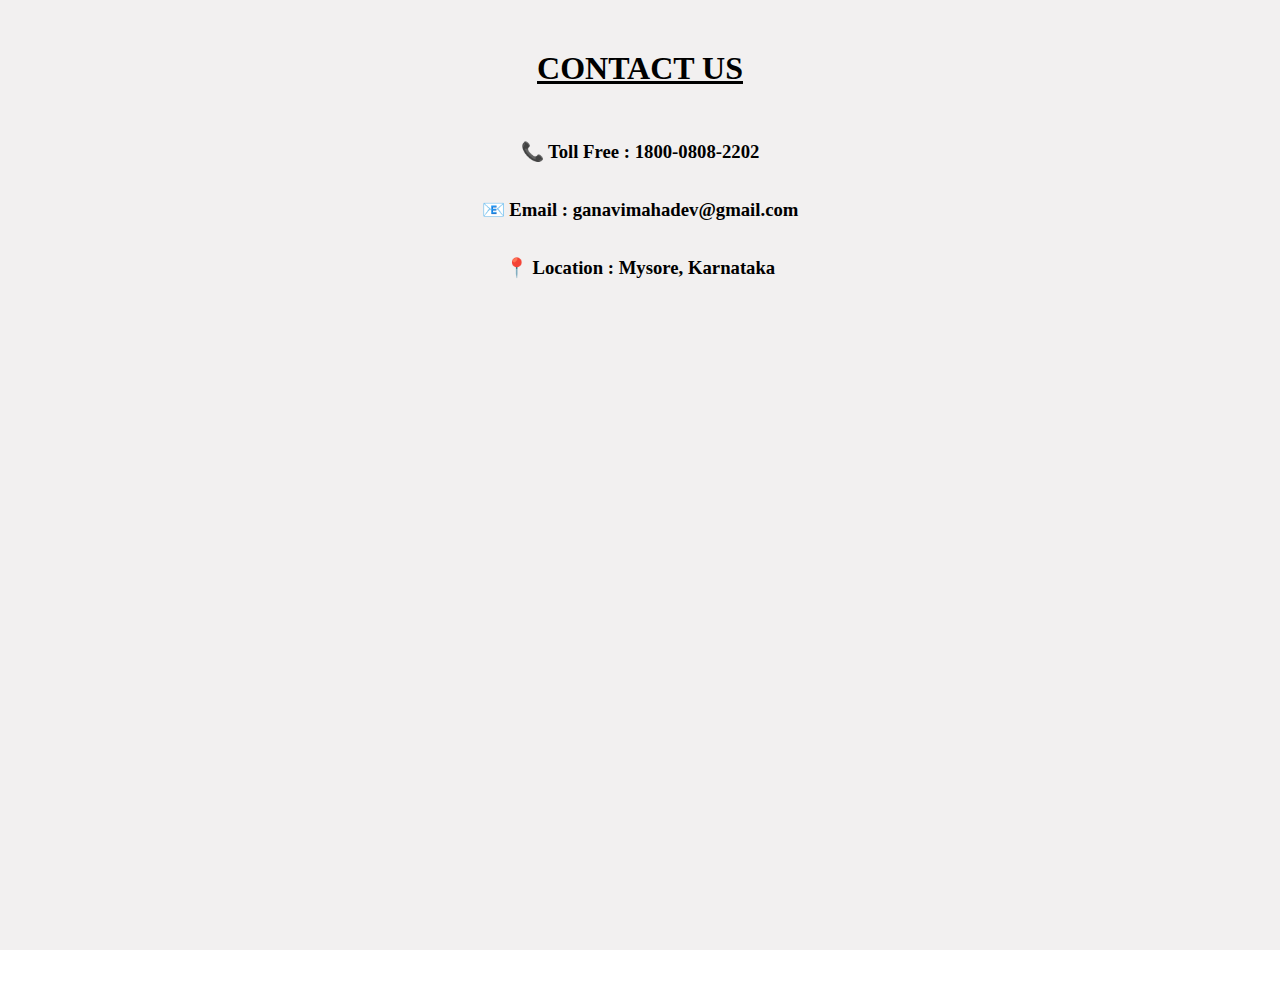
<file: contact.html>
<!DOCTYPE html>
<html lang="en">
<head>
    <meta charset="UTF-8">
    <meta name="viewport" content="width=device-width, initial-scale=1.0">
    <title>Contact</title>
    <link rel="stylesheet" href="style.css">

</head>
<body>
    <div class="final">
    <H1><u> CONTACT US</u></H1>
    <br>
    <br>
    <br>
    <h3>📞 Toll Free : 1800-0808-2202</h3>
    <br>
    <br>
    <h3>📧  Email : ganavimahadev@gmail.com</h3>
    <br>
    <br>
    <h3>📍 Location : Mysore, Karnataka</h3>
    </div>
    <br>
    <br>
</body>
</html>
</file>
<file: style.css>
/* Container holding the image and the text */
.container {
    position: relative;
    text-align: center;
    color: black;
  }
  /* Top left text */
.top-left {
    position: absolute;
    top: 30px;
    left: 16px;
    font-size: x-large;
  }
  
  /* Style the navigation menu */
.navbar {
  width: 100%;
  background-color: #555;
  overflow: auto;
}

/* Navigation links */
.navbar a {
  float: left;
  padding: 20px;
  color: white;
  text-decoration: none;
  font-size: 15px;
  width: 30%; /* Four equal-width links. If you have two links, use 50%, and 33.33% for three links, etc.. */
  text-align: center; /* If you want the text to be centered */
}

/* Add a background color on mouse-over */
.navbar a:hover {
  background-color:#3c181f;
}

/* Style the current/active link */
.navbar a.active {
  background-color: #3c181f;
}

/* Add responsiveness - on screens less than 500px, make the navigation links appear on top of each other, instead of next to each other */
@media screen and (max-width: 500px) {
  .navbar a {
    float: none;
    display: block;
    width: 100%;
    text-align: left; /* If you want the text to be left-aligned on small screens */
  }
}

.top{
  text-align: justify;
}
* {
  margin: 0;
  padding: 0;
}

body {
  width: 100vw;
  height: 50vh;
}

.section {
  width: 100vw;
  height: 100vh;
  font-size: 20px;
  color: white;
  text-align: center;
 
}

.one
{
  background-color:#837649 ;
}

.nav {
  display: block;
  text-align: center;
  display: flex;
  flex-direction: row;
  justify-content: space-around;
  place-items: center;
}

.btn {
  color: white;
  background-color:#555;
  height: 14px;
  width: 90px;
  padding: 2px;
  text-decoration: none;
}
span{
  color: black;
  font-size:x-large;
}
.three{
  background-color:#837649 ;
  display: block;
}
.in{
  text-align: justify;
}
.n{
  text-align: center;
  font-size: xx-large;
  color: black;
  font-family: Papyrus,fantasy; 

}
.class{
  text-align:center;
  font-size: xx-large;
  font-family: Papyrus,fantasy; 

}
.class1{
  font-size: x-large;
}
.con{
  text-align: center;
  font-size: xx-large;
  color: black;
  height: 50px; 
}
 a:hover{
  background-color: #555;
}
.final{
 background-color: rgba(101, 84, 86, 0.088);
 height: 200%;
 text-align: center;
 padding-top: 50px;
}
.a{
  font-family: Brush Script MT,cursive; 
  font-size: xx-large;

}
.b{
  font-family: Papyrus,fantasy; 
}
</file>
